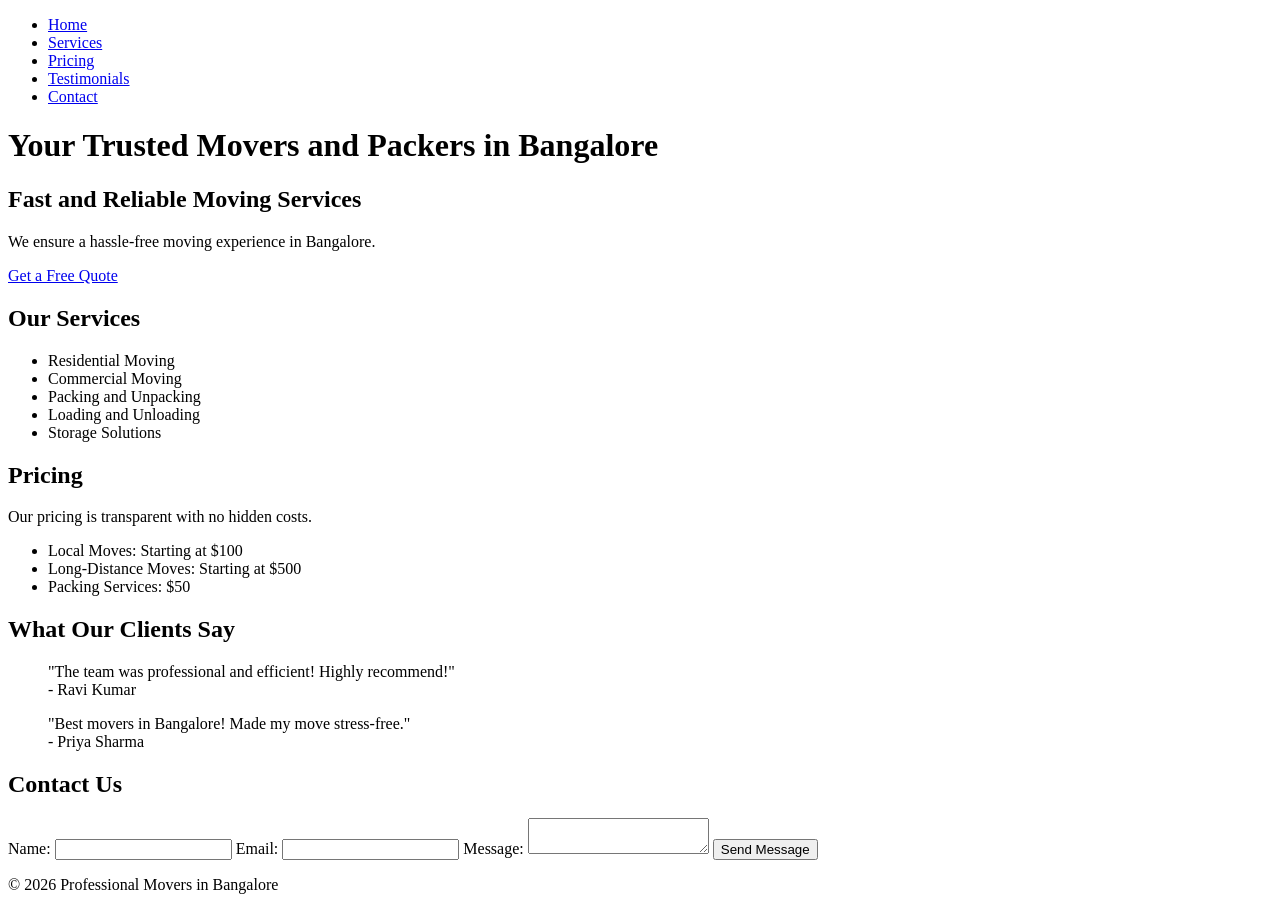
<file: index.html>
<!DOCTYPE html>
<html lang="en">
<head>
    <meta charset="UTF-8">
    <meta name="viewport" content="width=device-width, initial-scale=1.0">
    <title>Professional Movers and Packers in Bangalore</title>
    <link rel="stylesheet" href="styles.css">
</head>
<body>

<header>
    <nav>
        <ul>
            <li><a href="#home">Home</a></li>
            <li><a href="#services">Services</a></li>
            <li><a href="#pricing">Pricing</a></li>
            <li><a href="#testimonials">Testimonials</a></li>
            <li><a href="#contact">Contact</a></li>
        </ul>
    </nav>
    <h1>Your Trusted Movers and Packers in Bangalore</h1>
</header>

<section id="hero">
    <h2>Fast and Reliable Moving Services</h2>
    <p>We ensure a hassle-free moving experience in Bangalore.</p>
    <a href="#contact" class="cta">Get a Free Quote</a>
</section>

<section id="services">
    <h2>Our Services</h2>
    <ul>
        <li>Residential Moving</li>
        <li>Commercial Moving</li>
        <li>Packing and Unpacking</li>
        <li>Loading and Unloading</li>
        <li>Storage Solutions</li>
    </ul>
</section>

<section id="pricing">
    <h2>Pricing</h2>
    <p>Our pricing is transparent with no hidden costs.</p>
    <ul>
        <li>Local Moves: Starting at $100</li>
        <li>Long-Distance Moves: Starting at $500</li>
        <li>Packing Services: $50</li>
    </ul>
</section>

<section id="testimonials">
    <h2>What Our Clients Say</h2>
    <blockquote>
        "The team was professional and efficient! Highly recommend!"
        <footer>- Ravi Kumar</footer>
    </blockquote>
    <blockquote>
        "Best movers in Bangalore! Made my move stress-free."
        <footer>- Priya Sharma</footer>
    </blockquote>
</section>

<section id="contact">
    <h2>Contact Us</h2>
    <form>
        <label for="name">Name:</label>
        <input type="text" id="name" name="name" required>

        <label for="email">Email:</label>
        <input type="email" id="email" name="email" required>

        <label for="message">Message:</label>
        <textarea id="message" name="message" required></textarea>

        <button type="submit">Send Message</button>
    </form>
</section>

<footer>
    <p>&copy; 2026 Professional Movers in Bangalore</p>
</footer>

</body>
</html>
</file>
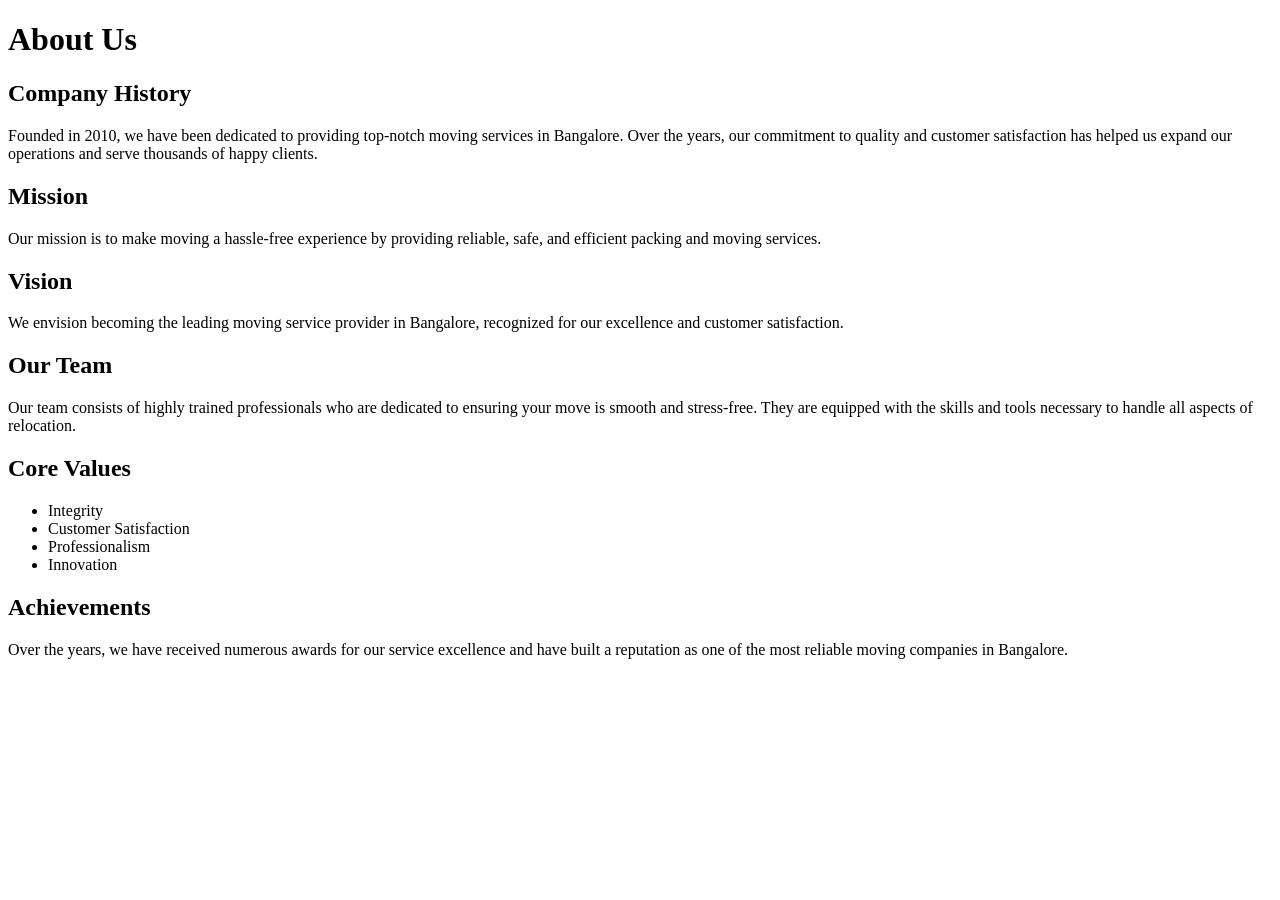
<file: about.html>
<!DOCTYPE html>
<html lang="en">
<head>
    <meta charset="UTF-8">
    <meta name="viewport" content="width=device-width, initial-scale=1.0">
    <title>About Us - Professional Movers and Packers in Bangalore</title>
</head>
<body>
    <header>
        <h1>About Us</h1>
    </header>

    <section id="history">
        <h2>Company History</h2>
        <p>Founded in 2010, we have been dedicated to providing top-notch moving services in Bangalore. Over the years, our commitment to quality and customer satisfaction has helped us expand our operations and serve thousands of happy clients.</p>
    </section>

    <section id="mission">
        <h2>Mission</h2>
        <p>Our mission is to make moving a hassle-free experience by providing reliable, safe, and efficient packing and moving services.</p>
    </section>

    <section id="vision">
        <h2>Vision</h2>
        <p>We envision becoming the leading moving service provider in Bangalore, recognized for our excellence and customer satisfaction.</p>
    </section>

    <section id="team">
        <h2>Our Team</h2>
        <p>Our team consists of highly trained professionals who are dedicated to ensuring your move is smooth and stress-free. They are equipped with the skills and tools necessary to handle all aspects of relocation.</p>
    </section>

    <section id="core-values">
        <h2>Core Values</h2>
        <ul>
            <li>Integrity</li>
            <li>Customer Satisfaction</li>
            <li>Professionalism</li>
            <li>Innovation</li>
        </ul>
    </section>

    <section id="achievements">
        <h2>Achievements</h2>
        <p>Over the years, we have received numerous awards for our service excellence and have built a reputation as one of the most reliable moving companies in Bangalore.</p>
    </section>
</body>
</html>
</file>
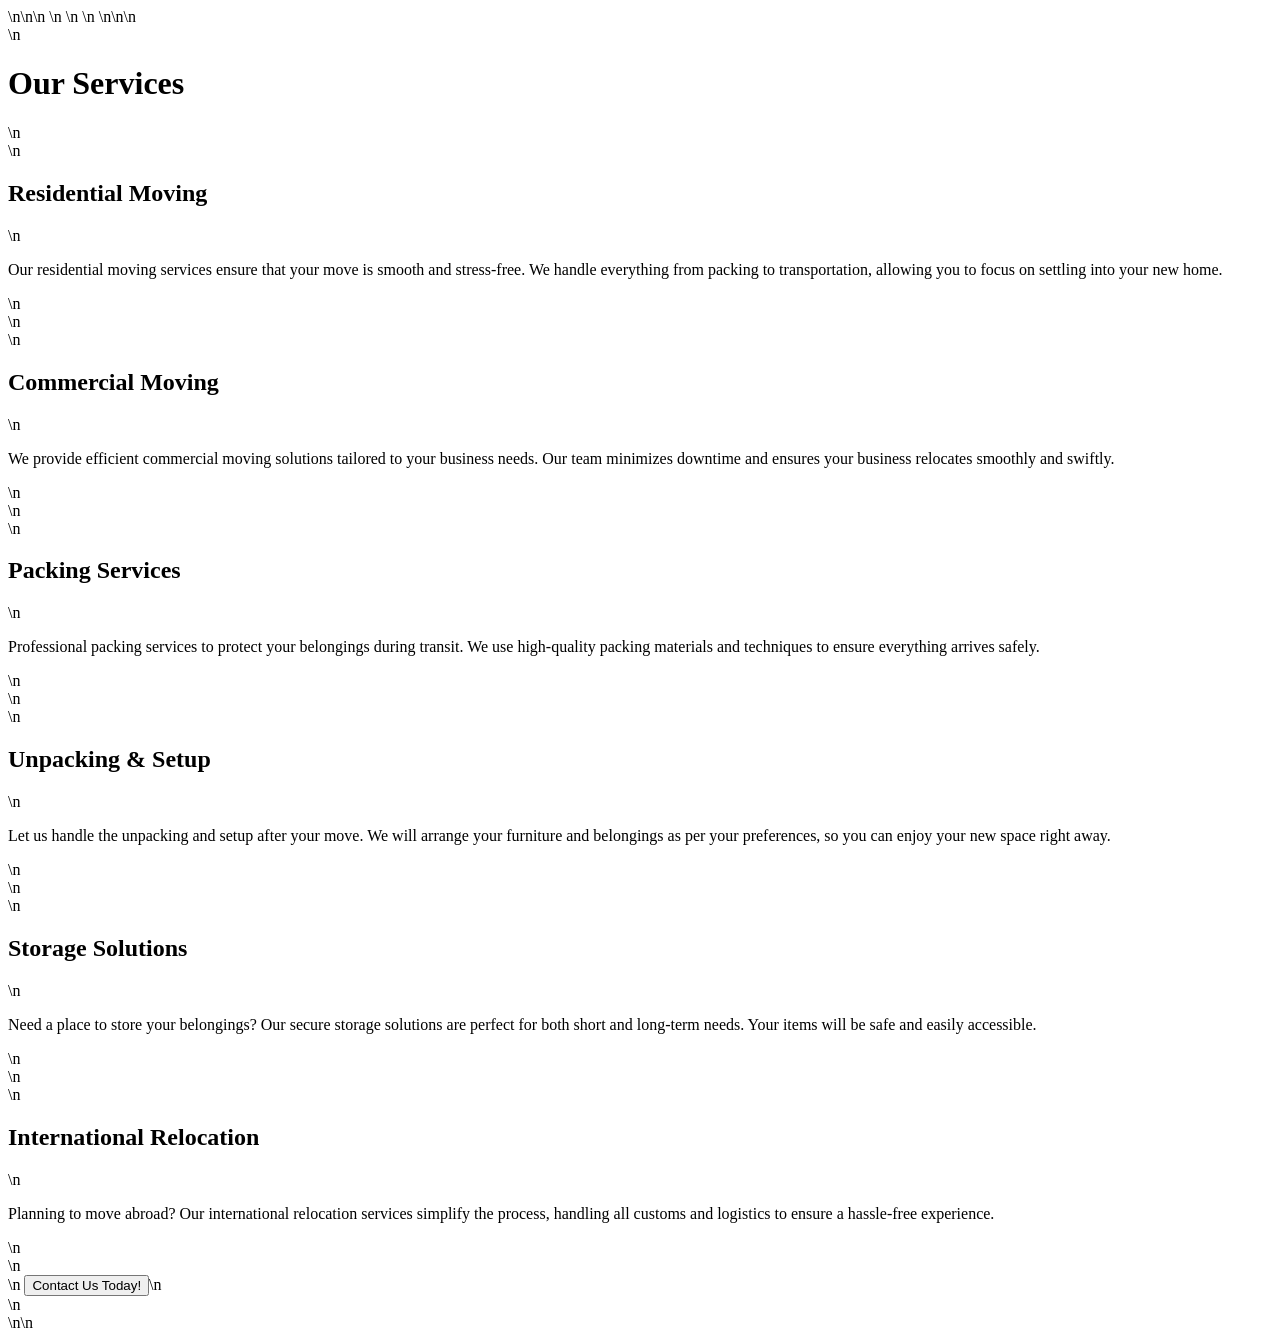
<file: services.html>
<!DOCTYPE html>\n<html lang="en">\n<head>\n    <meta charset="UTF-8">\n    <meta name="viewport" content="width=device-width, initial-scale=1.0">\n    <title>Our Services</title>\n    <style>\n        body { font-family: Arial, sans-serif; margin: 0; padding: 0; }\n        .container { width: 80%; margin: auto; overflow: hidden; }\n        h1 { text-align: center; color: #333; }\n        .service { background: #f4f4f4; margin: 10px 0; padding: 20px; border-radius: 5px; }\n        .service h2 { color: #0056b3; }\n        .service p { line-height: 1.6; }\n        .cta { text-align: center; margin-top: 20px; }\n        .cta button { padding: 10px 15px; background: #0056b3; color: white; border: none; border-radius: 5px; cursor: pointer; }\n        .cta button:hover { background: #004494; }\n    </style>\n</head>\n<body>\n    <div class="container">\n        <h1>Our Services</h1>\n        <div class="service">\n            <h2>Residential Moving</h2>\n            <p>Our residential moving services ensure that your move is smooth and stress-free. We handle everything from packing to transportation, allowing you to focus on settling into your new home.</p>\n        </div>\n        <div class="service">\n            <h2>Commercial Moving</h2>\n            <p>We provide efficient commercial moving solutions tailored to your business needs. Our team minimizes downtime and ensures your business relocates smoothly and swiftly.</p>\n        </div>\n        <div class="service">\n            <h2>Packing Services</h2>\n            <p>Professional packing services to protect your belongings during transit. We use high-quality packing materials and techniques to ensure everything arrives safely.</p>\n        </div>\n        <div class="service">\n            <h2>Unpacking & Setup</h2>\n            <p>Let us handle the unpacking and setup after your move. We will arrange your furniture and belongings as per your preferences, so you can enjoy your new space right away.</p>\n        </div>\n        <div class="service">\n            <h2>Storage Solutions</h2>\n            <p>Need a place to store your belongings? Our secure storage solutions are perfect for both short and long-term needs. Your items will be safe and easily accessible.</p>\n        </div>\n        <div class="service">\n            <h2>International Relocation</h2>\n            <p>Planning to move abroad? Our international relocation services simplify the process, handling all customs and logistics to ensure a hassle-free experience.</p>\n        </div>\n        <div class="cta">\n            <button onclick="location.href='contact.html'">Contact Us Today!</button>\n        </div>\n    </div>\n</body>\n</html>
</file>
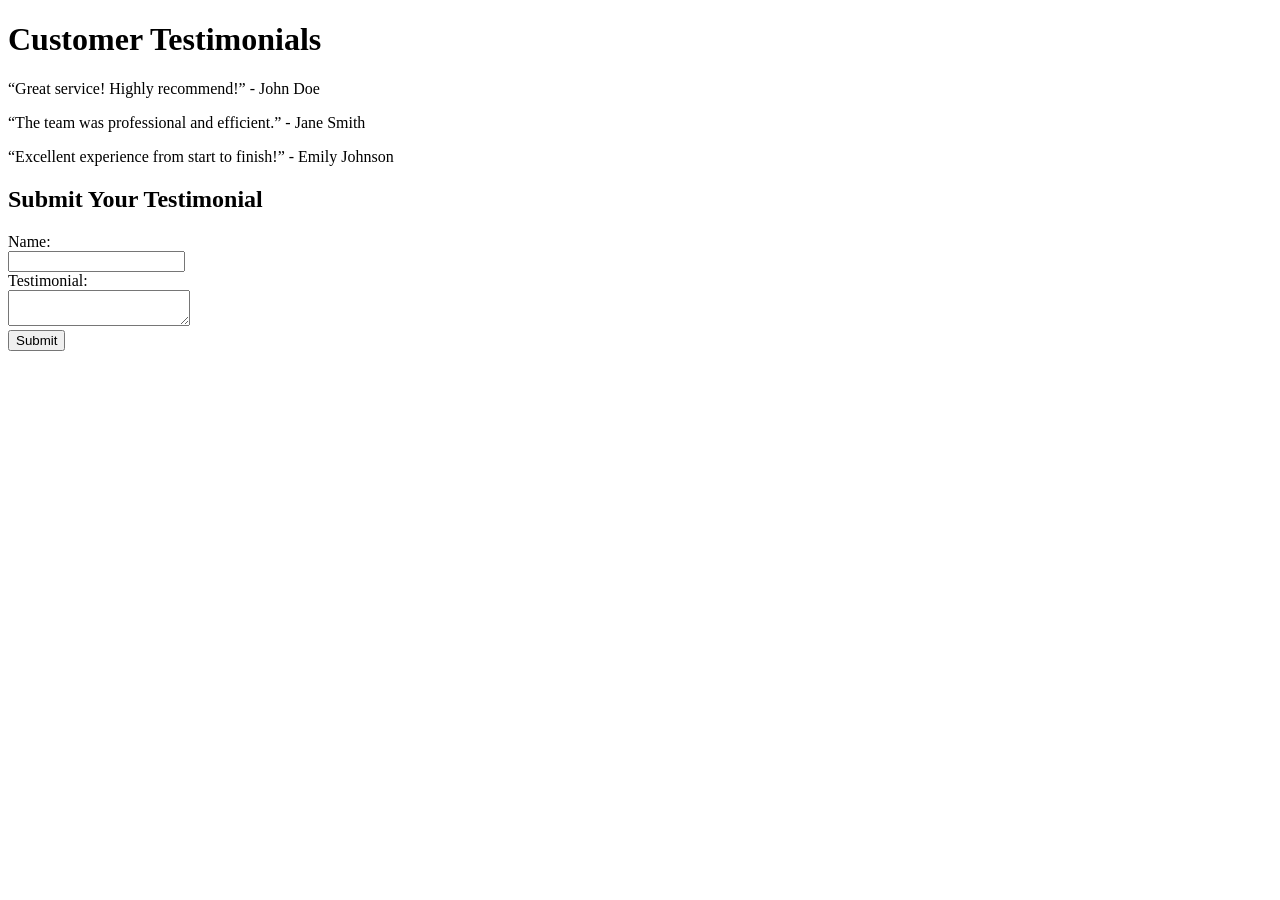
<file: testimonials.html>
<!DOCTYPE html>
<html lang="en">
<head>
    <meta charset="UTF-8">
    <meta name="viewport" content="width=device-width, initial-scale=1.0">
    <title>Testimonials</title>
</head>
<body>
    <h1>Customer Testimonials</h1>
    <div id="testimonials">
        <div class="testimonial">
            <p>“Great service! Highly recommend!” - John Doe</p>
        </div>
        <div class="testimonial">
            <p>“The team was professional and efficient.” - Jane Smith</p>
        </div>
        <div class="testimonial">
            <p>“Excellent experience from start to finish!” - Emily Johnson</p>
        </div>
    </div>
    <h2>Submit Your Testimonial</h2>
    <form id="testimonialForm">
        <label for="name">Name:</label><br>
        <input type="text" id="name" name="name" required><br>
        <label for="testimonial">Testimonial:</label><br>
        <textarea id="testimonial" name="testimonial" required></textarea><br>
        <input type="submit" value="Submit">
    </form>
    <script>
        // Add JavaScript to handle form submission if needed.
    </script>
</body>
</html>
</file>
<file: styles.css>
.header {
    background-color: #004d00;
    color: #ffffff;
    padding: 10px 0;
    text-align: center;
    font-size: 24px;
}

.nav {
    display: flex;
    justify-content: center;
    list-style-type: none;
    padding: 0;
}

.nav li {
    margin: 0 15px;
}

.nav a {
    text-decoration: none;
    color: #ffffff;
    font-weight: bold;
}

.hero {
    background: url('hero-image.jpg') no-repeat center center/cover;
    height: 60vh;
    display: flex;
    align-items: center;
    justify-content: center;
    color: #FFFFFF;
    text-align: center;
}

.services {
    display: grid;
    grid-template-columns: repeat(auto-fill, minmax(300px, 1fr));
    gap: 20px;
    padding: 20px;
}

.service {
    border: 1px solid #cccccc;
    border-radius: 5px;
    padding: 15px;
    text-align: center;
}

.pricing {
    background-color: #f9f9f9;
    padding: 40px;
    text-align: center;
}

.testimonials {
    background-color: #e5e5e5;
    padding: 40px;
    text-align: center;
}

.testimonial {
    font-style: italic;
    margin: 10px 0;
}

.contact-form {
    padding: 20px;
}

.footer {
    background-color: #004d00;
    color: #ffffff;
    text-align: center;
    padding: 10px;
}

@media (max-width: 768px) {
    .header, .footer {
        font-size: 18px;
    }
}

@media (max-width: 480px) {
    .hero {
        height: 40vh;
    }
    .nav {
        flex-direction: column;
    }
}
</file>
